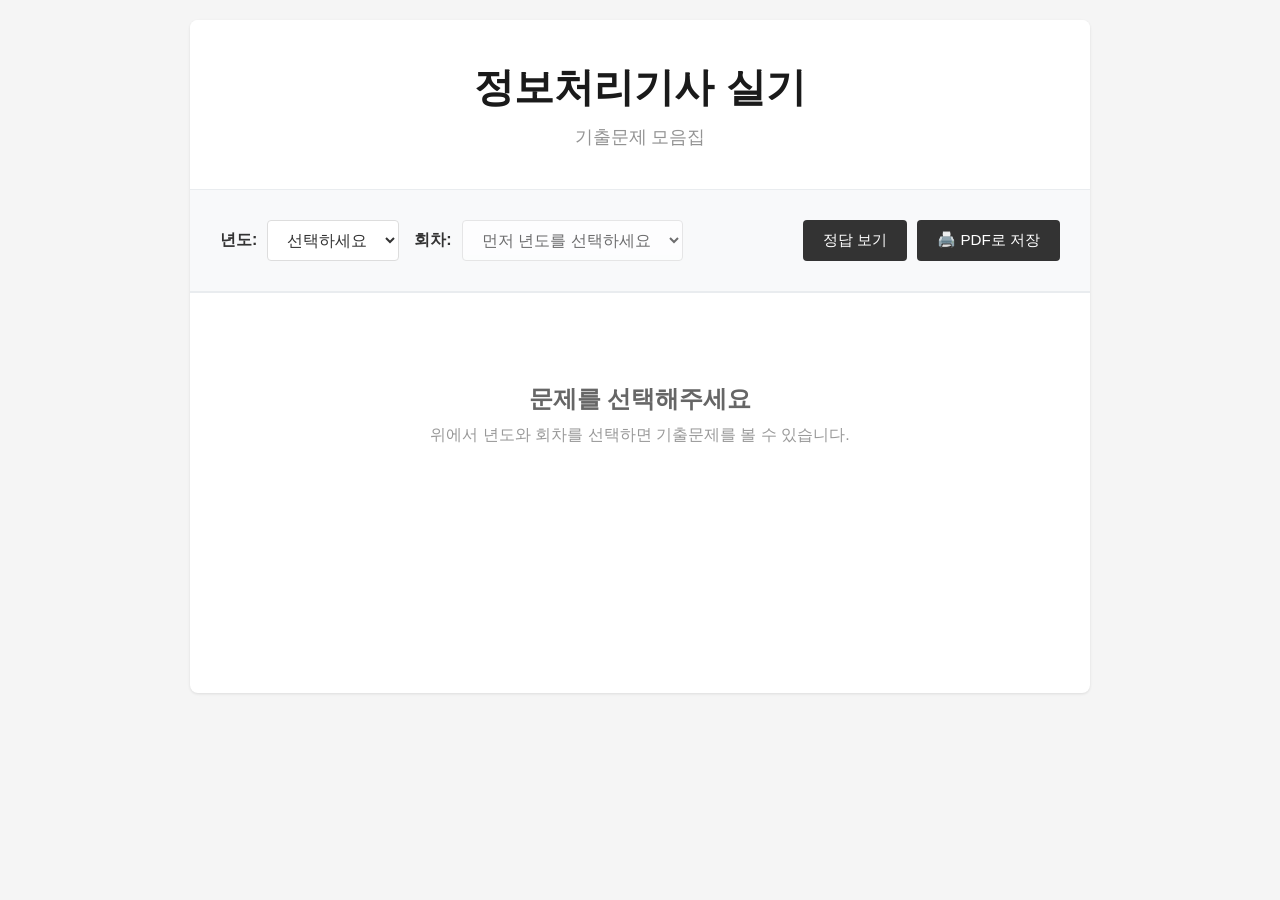
<file: index.html>
<!DOCTYPE html>
<html lang="ko">
<head>
    <meta charset="UTF-8">
    <meta name="viewport" content="width=device-width, initial-scale=1.0">
    <title>정보처리기사 실기 기출문제</title>
    <link rel="stylesheet" href="styles.css?v=20260417b">
    <script defer src="script.js?v=20260417b"></script>
</head>
<body>
    <div class="container">
        <div class="header">
            <h1>정보처리기사 실기</h1>
            <p>기출문제 모음집</p>
        </div>

        <div class="controls">
            <div class="control-group">
                <label for="yearSelect">년도:</label>
                <select id="yearSelect">
                    <option value="">선택하세요</option>
                </select>
            </div>

            <div class="control-group">
                <label for="roundSelect">회차:</label>
                <select id="roundSelect" disabled>
                    <option value="">먼저 년도를 선택하세요</option>
                </select>
            </div>

            <div class="button-group">
                <button id="toggleAnswersBtn" disabled onclick="toggleAllAnswers()">정답 보기</button>
                <button id="printBtn" disabled onclick="window.print()">🖨️ PDF로 저장</button>
            </div>
        </div>

        <div class="content" id="content">
            <div class="empty-state">
                <h2>문제를 선택해주세요</h2>
                <p>위에서 년도와 회차를 선택하면 기출문제를 볼 수 있습니다.</p>
            </div>
        </div>
    </div>


</body>
</html>
</file>
<file: styles.css>
* {
    margin: 0;
    padding: 0;
    box-sizing: border-box;
}

body {
    font-family: -apple-system, BlinkMacSystemFont, 'Segoe UI', Roboto, 'Helvetica Neue', Arial, sans-serif;
    background: #f5f5f5;
    min-height: 100vh;
    padding: 20px;
}

.container {
    max-width: 900px;
    margin: 0 auto;
    background: white;
    border-radius: 8px;
    box-shadow: 0 1px 3px rgba(0, 0, 0, 0.1);
    overflow: hidden;
}

.header {
    background: white;
    color: #333;
    padding: 40px 30px;
    text-align: center;
    border-bottom: 1px solid #e9ecef;
}

.header h1 {
    font-size: 2.5em;
    margin-bottom: 10px;
    font-weight: 600;
    color: #1a1a1a;
}

.header p {
    font-size: 1.1em;
    opacity: 0.7;
    color: #666;
}

.controls {
    display: flex;
    gap: 15px;
    padding: 30px;
    background: #f8f9fa;
    border-bottom: 2px solid #e9ecef;
    flex-wrap: wrap;
    align-items: center;
}

.control-group {
    display: flex;
    gap: 10px;
    align-items: center;
}

.control-group label {
    font-weight: 600;
    color: #333;
    white-space: nowrap;
}

select {
    padding: 10px 15px;
    border: 1px solid #ddd;
    border-radius: 4px;
    font-size: 1em;
    cursor: pointer;
    background: white;
    color: #333;
    transition: all 0.2s ease;
}

select:hover {
    border-color: #999;
}

select:focus {
    outline: none;
    border-color: #333;
    box-shadow: 0 0 0 2px rgba(0, 0, 0, 0.05);
}

.button-group {
    display: flex;
    gap: 10px;
    margin-left: auto;
}

button {
    padding: 10px 20px;
    background: #333;
    color: white;
    border: none;
    border-radius: 4px;
    cursor: pointer;
    font-size: 0.95em;
    font-weight: 500;
    transition: all 0.2s ease;
    white-space: nowrap;
}

button:hover {
    background: #1a1a1a;
}

button:active {
    transform: scale(0.98);
}

.content {
    padding: 30px;
    min-height: 400px;
}

.question-card {
    background: #fafafa;
    border-left: 3px solid #333;
    padding: 25px;
    margin-bottom: 20px;
    border-radius: 4px;
    transition: all 0.2s ease;
    border: 1px solid #e9ecef;
    border-left: 3px solid #333;
}

.question-card:hover {
    box-shadow: 0 2px 8px rgba(0, 0, 0, 0.08);
}

.question-number {
    display: inline-block;
    background: #333;
    color: white;
    padding: 5px 12px;
    border-radius: 3px;
    font-weight: 600;
    margin-bottom: 12px;
    font-size: 0.9em;
}

.question-text {
    color: #333;
    font-size: 1.05em;
    line-height: 1.6;
    margin-bottom: 15px;
    white-space: pre-wrap;
    word-break: break-word;
}

.question-html {
    white-space: normal;
}

.question-html p {
    margin: 0 0 12px;
}

.question-html p:last-child {
    margin-bottom: 0;
}

.question-html img {
    max-width: 100%;
    height: auto;
    border-radius: 6px;
    border: 1px solid #e9ecef;
}

.question-html table {
    width: 100%;
    border-collapse: collapse;
    margin: 16px 0;
    font-size: 0.95em;
    background: white;
}

.question-html th,
.question-html td {
    border: 1px solid #d0d7de;
    padding: 8px 10px;
    vertical-align: top;
}

.question-html figure {
    margin: 16px 0;
}

.question-images {
    margin: 15px 0;
}

.question-images img {
    max-width: 100%;
    height: auto;
    border-radius: 6px;
    margin-bottom: 10px;
    border: 1px solid #e9ecef;
}

.question-code {
    background: #f7f8fa;
    color: #1f2937;
    padding: 15px;
    border-radius: 6px;
    overflow-x: auto;
    margin: 15px 0;
    font-family: 'Courier New', monospace;
    font-size: 0.9em;
    line-height: 1.5;
    white-space: pre;
    tab-size: 4;
    border: 1px solid #d8dee4;
}

.question-code code {
    font-family: inherit;
}

.question-code-html {
    white-space: normal;
}

.question-code-html .code-line {
    white-space: pre;
    min-height: 1.5em;
}

.question-answer {
    margin-top: 15px;
    padding: 15px;
    background: #f0f7ff;
    border-left: 3px solid #0066cc;
    border-radius: 4px;
    display: none;
}

.question-answer.show {
    display: block;
}

.answer-label {
    font-weight: 600;
    color: #0066cc;
    margin-bottom: 8px;
    font-size: 0.9em;
}

.answer-text {
    color: #333;
    white-space: pre-wrap;
    word-break: break-word;
    line-height: 1.5;
}

.answer-html {
    white-space: normal;
}

.answer-html p {
    margin: 0 0 8px;
}

.answer-html p:last-child {
    margin-bottom: 0;
}

.answer-html br {
    display: block;
    content: "";
    margin-top: 4px;
}

.toggle-answer-btn {
    background: #0066cc;
    color: white;
    border: none;
    padding: 6px 12px;
    border-radius: 3px;
    cursor: pointer;
    font-size: 0.85em;
    font-weight: 500;
    margin-top: 10px;
    transition: all 0.2s ease;
}

.toggle-answer-btn:hover {
    background: #0052a3;
}

.question-options {
    background: #fffbf0;
    border-left: 3px solid #ff9800;
    padding: 12px;
    border-radius: 4px;
    margin: 15px 0;
    white-space: pre-wrap;
    word-break: break-word;
    line-height: 1.6;
    color: #333;
}

.empty-state {
    text-align: center;
    padding: 60px 30px;
    color: #999;
}

.empty-state svg {
    width: 80px;
    height: 80px;
    margin-bottom: 20px;
    opacity: 0.5;
}

.empty-state h2 {
    color: #666;
    margin-bottom: 10px;
}

.stats {
    background: #f0f7ff;
    border-left: 4px solid #0066cc;
    padding: 15px;
    border-radius: 4px;
    margin-bottom: 20px;
    font-size: 0.95em;
    color: #333;
}

@media (max-width: 768px) {
    .controls {
        flex-direction: column;
        align-items: stretch;
    }

    .button-group {
        margin-left: 0;
        width: 100%;
    }

    button {
        flex: 1;
    }

    .header h1 {
        font-size: 1.8em;
    }

    .control-group {
        flex-direction: column;
        align-items: flex-start;
    }
}

@media print {
    body {
        background: white;
        padding: 0;
    }

    .controls,
    .header {
        display: none;
    }

    .question-card {
        page-break-inside: avoid;
        box-shadow: none;
        border: 1px solid #ddd;
    }

    .toggle-answer-btn,
    .button-group {
        display: none;
    }

    .question-answer {
        display: block !important;
    }
}
</file>
